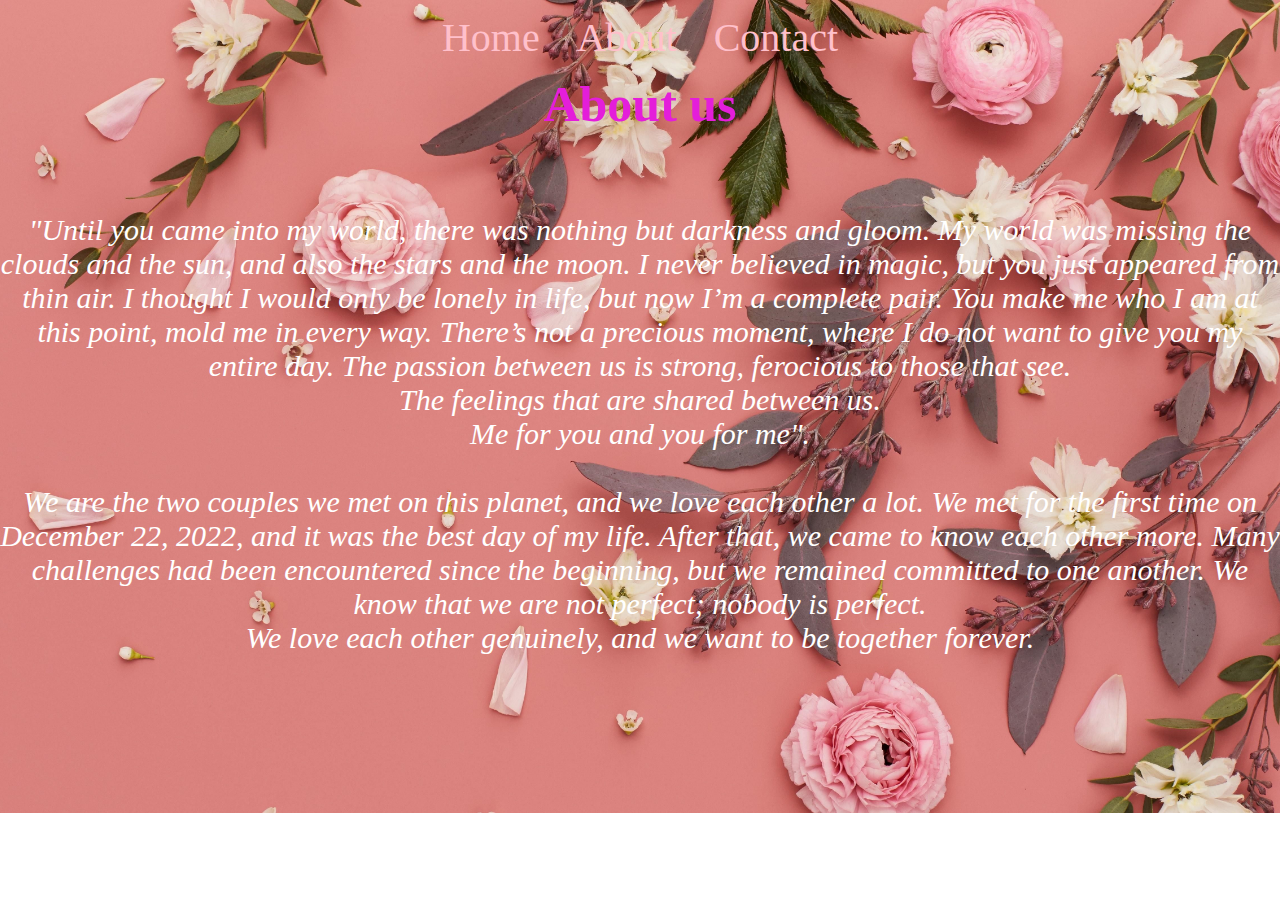
<file: Photo Gallery Project HTML CSS/about.html>
<!DOCTYPE html>
<html lang="en">

<head>
    <meta charset="UTF-8">
    <meta http-equiv="X-UA-Compatible" content="IE=edge">
    <meta name="viewport" content="width=device-width, initial-scale=1.0">
    <title>Best Moments&#10084;&#65039;</title>
    <link rel="stylesheet" href="style.css">
</head>

<body>
    <ul>
        <li><a class="active" href="index.html">Home</a></li>
        <li><a class="active" href="about.html">About</a></li>
        <li><a class="active" href="contact.html">Contact</a></li>
    </ul>
    <h1>About us</h1>
    <div class="about">
        <p>"Until you came into my world,

            there was nothing but darkness and gloom.

            My world was missing the clouds and the sun,

            and also the stars and the moon.

            I never believed in magic,

            but you just appeared from thin air.

            I thought I would only be lonely in life,

            but now I’m a complete pair.

            You make me who I am at this point,

            mold me in every way.

            There’s not a precious moment,

            where I do not want to give you my entire day.

            The passion between us is strong,

            ferocious to those that see.<br>

            The feelings that are shared between us.</p>

        <p>Me for you and you for me".</p>
        </p><br>
        <p> We are the two couples we met on this planet, and we love each other a lot. We met for the first time on
            December 22, 2022, and it was the best day of my life. After that, we came to know each other more. Many
            challenges had been encountered since the beginning, but we remained committed to one another. We know that
            we are not perfect; nobody is perfect. <br>We love each other genuinely, and we want to be together forever.
        </p>
    </div>
</body>


</html>
</file>
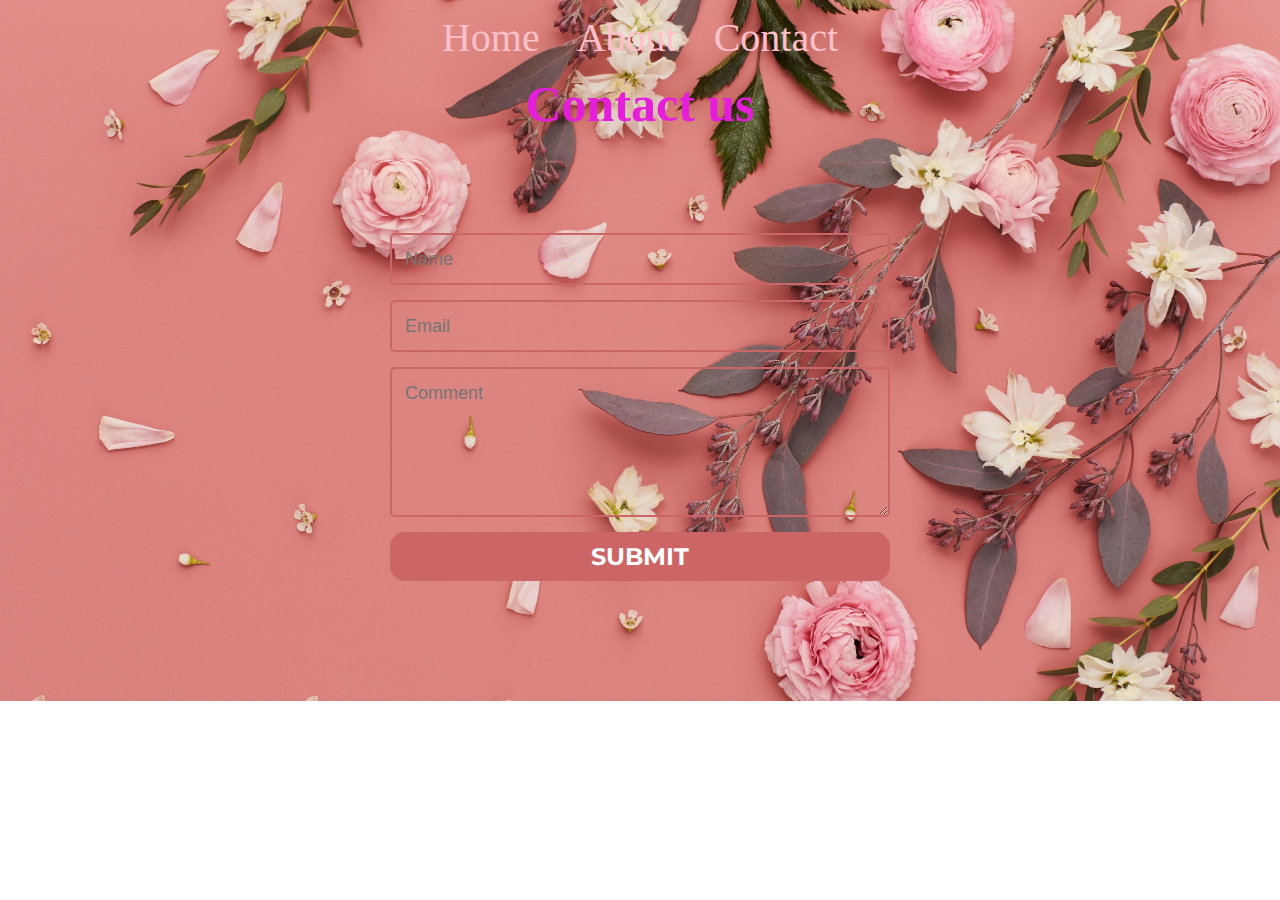
<file: Photo Gallery Project HTML CSS/contact.html>
<!DOCTYPE html>
<html lang="en">

<head>
    <meta charset="UTF-8">
    <meta http-equiv="X-UA-Compatible" content="IE=edge">
    <meta name="viewport" content="width=device-width, initial-scale=1.0">
    <title>Best Moments&#10084;&#65039;</title>
    <link rel="stylesheet" href="style.css">
</head>

<body>
    <ul>
        <li><a class="active" href="index.html">Home</a></li>
        <li><a class="active" href="about.html">About</a></li>
        <li><a class="active" href="contact.html">Contact</a></li>
    </ul>
    <div class="contact">
        <h1>Contact us</h1>
        <form>
            <input name="name" type="text" class="feedback-input" placeholder="Name" />
            <input name="email" type="text" class="feedback-input" placeholder="Email" />
            <textarea name="text" class="feedback-input" placeholder="Comment"></textarea>
            <input type="submit" value="SUBMIT" />
        </form>
    </div>
</body>


</html>
</file>
<file: Photo Gallery Project HTML CSS/style.css>
@import url(https://fonts.googleapis.com/css?family=Montserrat:400,700);
* {
  padding: 0;
  margin: 0;
  text-decoration: none;
  list-style-type: none;
}

body {
  background-image: url("bg.jpg");
  background-size: cover;
  background-position: center;
  background-repeat: no-repeat;
}

.quote {
  font-size: 30px;
}

.about {
  font-size: 30px;
  font-style: italic;
  color: #73d58f;
  text-align: left;
  height: 600px;
  padding-top: 80px;
}

h1 {
  font-size: 50px;
  color: #e41eda;
  text-align: center;
}

ul {
  list-style-type: none;
  margin: 0;
  padding: 0;
  background-color: transparent;
  position: -webkit-sticky; /* Safari */
  position: sticky;
  text-align: center;
  font-size: 20px;
}

li {
  float: none;
  display: inline-block;
}

li a {
  display: block;
  color: pink;
  text-align: center;
  padding: 14px 16px;
  text-decoration: none;
  font-size: 40px;
}

li a:hover {
  background-color: rgb(244, 208, 220);
  border-radius: 25px;
}

h2 {
  margin-top: 10px;
  color: #58a868;
  text-align: center;
  letter-spacing: 1px;
}
p {
  color: #fff;
  text-align: center;
}
.wrap-box {
  width: 100%;
  height: auto;
}
.gallery {
  display: inline-block;
  width: auto;
  height: auto;
  margin: 100px 100px;
}
.image-thumbnail {
  display: inline-block;
  width: auto;
  height: auto;
  background-color: transparent;
  margin: 5px 4px;
  padding: 5px;
  cursor: pointer;
  box-shadow: 3px 2px 5px #444;
  transition: 300ms ease;
  border-radius: 25px;
}
.image-thumbnail img {
  display: block;
  width: 300px;
  height: 400px;
  border-radius: 25px;
}
.gallery:hover .image-thumbnail:not(:hover) {
  filter: blur(2px) grayscale(1);
  opacity: 0.7;
  transform: scale(0.9);
  border-radius: 25px;
}

.light-box {
  position: fixed;
  top: 0;
  left: 0;
  visibility: hidden;
  opacity: 0;
  width: 100%;
  height: 100%;
  background-color: transparent;
  transition: 500ms ease;
}
.light-box:target {
  visibility: visible;
  opacity: 1;
}
.edges {
  width: min-content;
  height: auto;
  background-color: transparent;
  padding: 20px;
  margin: 30px auto;
  box-shadow: 0 0 30px #333;
  border-radius: 25px;
}
.title {
  color: white;
  font-size: 20px;
  text-align: center;
}
.inner-image {
  position: relative;
  width: 100%;
  height: 100%;
}
.inner-image img {
  width: 500px;
  height: 600px;
}
.close-btn,
.next-btn {
  float: right;
}
.image-title {
  position: absolute;
  bottom: 10px;
  font-size: 16px;
  color: #222;
  background-color: transparent;
  border-bottom: 5px solid #8fc9a0;
  padding: 10px;
  cursor: pointer;
  opacity: 0;
  transition: 300ms ease;
}
inner-image:hover .image-title {
  opacity: 0.8;
}
span a {
  color: white;
  font-size: 20px;
}

form {
  width: 500px;
  margin: 100px auto;
}

.feedback-input {
  color: white;
  font-family: Helvetica, Arial, sans-serif;
  font-weight: 500;
  font-size: 18px;
  border-radius: 5px;
  line-height: 22px;
  background-color: transparent;
  border: 2px solid #cc6666;
  transition: all 0.3s;
  padding: 13px;
  margin-bottom: 15px;
  width: 100%;
  box-sizing: border-box;
  outline: 0;
}

.feedback-input:focus {
  border: 2px solid #cc4949;
}

textarea {
  height: 150px;
  line-height: 150%;
  resize: vertical;
}

[type="submit"] {
  font-family: "Montserrat", Arial, Helvetica, sans-serif;
  width: 100%;
  background: #cc6666;
  border-radius: 15px;
  border: 0;
  cursor: pointer;
  color: white;
  font-size: 24px;
  padding-top: 10px;
  padding-bottom: 10px;
  transition: all 0.3s;
  margin-top: -4px;
  font-weight: 700;
}
[type="submit"]:hover {
  background: #cc4949;
}
.site-footer {
  background-color: transparent;
  text-align: center;
  margin: 10px 0;
  padding: 10px 0;
}

#social-wrapper {
  text-align: center;
}

/*Social Media Icons*/
.social-wrapper {
  text-align: center;
}

.social-wrapper ul li {
  display: inline-block;
  margin: 0 5px;
}

.twitter-icon,
.facebook-icon,
.instagram-icon,
.linkedin-icon,
.googleplus-icon,
.youtube-icon,
.foursquare-icon {
  margin-top: 0.625em;
  width: 40px;
  height: 40px;
  opacity: 0.6;
  filter: alpha(opacity=60); /* For IE8 and earlier */
  border-radius: 25px;
}

.twitter-icon:hover,
.facebook-icon:hover,
.instagram-icon:hover,
.linkedin-icon:hover,
.googleplus-icon:hover,
.youtube-icon:hover,
.foursquare-icon:hover {
  opacity: 1;
  filter: alpha(opacity=100); /* For IE8 and earlier */
}

.footer-nav p {
  text-align: center;
}
</file>
